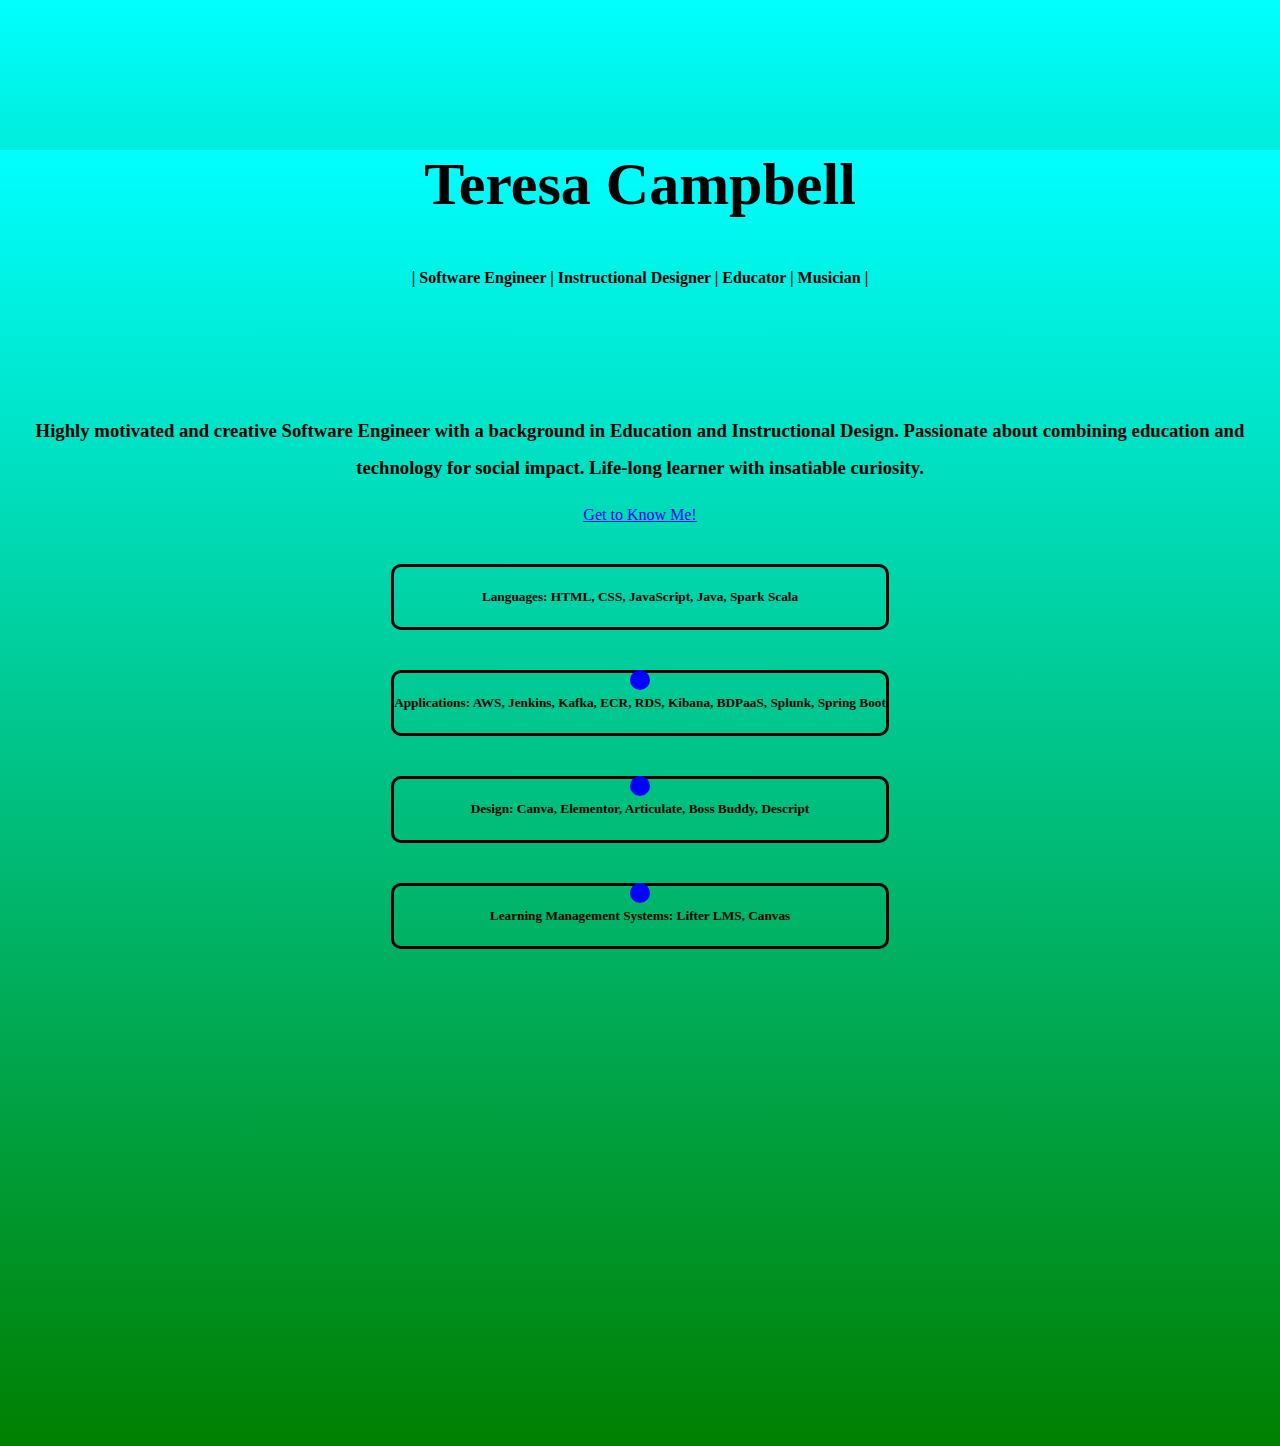
<file: index.html>
<!DOCTYPE html>
<html lang="en">

<head>
    <meta charset="UTF-8">
    <meta http-equiv="X-UA-Compatible" content="IE=edge">
    <meta name="viewport" content="width=device-width, initial-scale=1.0">

    <link href="https://cdn.jsdelivr.net/npm/bootstrap@5.1.3/dist/css/bootstrap.min.css" rel="stylesheet"
        integrity="sha384-1BmE4kWBq78iYhFldvKuhfTAU6auU8tT94WrHftjDbrCEXSU1oBoqyl2QvZ6jIW3" crossorigin="anonymous">
    <link rel="stylesheet" href="https://use.fontawesome.com/releases/v5.15.4/css/all.css"
        integrity="sha384-DyZ88mC6Up2uqS4h/KRgHuoeGwBcD4Ng9SiP4dIRy0EXTlnuz47vAwmeGwVChigm" crossorigin="anonymous">

    <link rel="stylesheet" href="./Assets/Style sheet/stylesheet1.css">
    <link rel ="script" href ="./Assets/js/script.js">

    <title>Teresa Campbell</title>

</head>



<body>
<section class ="page1">
    <div class="container-fluid">
        <div class="row" id="row1">
            <div class="col-12" id="bio">
                <h1>Teresa Campbell</h1>
                <h4>| Software Engineer | Instructional Designer | Educator | Musician |</h4>
                <!--<img src = "./headshot resize.jpg" alt= "a picture of Teresa Campbell" width= "250" height= "169"> -->
            
        </div>
    </div>
    <div class="social-media">
        <div class="row" id="row2">
            <div class="col-3" id="github">
                <a href ="https://github.com/tcampbell01" target ="_blank"><i class="fab fa-github"></i></a>
            </div>
            <div class="col-3" id="linkedin">
                <a href ="https://www.linkedin.com/in/teresa-campbell-08587010b" target ="_blank"><i class="fab fa-linkedin"></i></a>
            </div>
            <div class="col-3" id="resume">
               <a href ="https://drive.google.com/file/d/1BQskZKCqKB6ZSktB2T9jX5v_Uo30Imsv/view?usp=sharing" target ="_blank"> <i class="fas fa-file-pdf"></i></a> 
        </div>
        <div class="col-3" id="email">
            <a href ="mailto:teresa.j.campbell@gmail.com"> <i class="fas fa-envelope"></i></a>
           
     </div>
    </div>
    </div>
    <div class ="statement">
        <div class="row" id="row3">
            <div class ="col-2"></div>
            <div class="col-8" id="brand-statement">
                <h3>Highly motivated and creative Software Engineer with a background in Education and Instructional Design. Passionate about combining education and technology for social impact.  Life-long learner with insatiable curiosity. </h3>
            </div>
            <div class ="col-2"></div>
        </div>
    </div>
    </div>
    <div class="col-12">

        <a href="./Page2.html" type="button" class="btn btn-light" id="know-me">Get to Know Me!</a>
    </div>
    <div class="container-fluid">
        <div class="row" id="row4">
            <div class="col-2"></div>
            <div class="col-8">
                <div class="container-fluid">
                    <div class="row" id="row5">
                        <div class="col-12">
                            <div class="row">
                                <div class="col-12" id="Proficiencies">
                                    <h5><strong>Languages:</strong> HTML, CSS, JavaScript, Java, Spark Scala</h5>
                                </div>
                            </div>
                            <!-- Blue dot between Proficiencies and Proficiencies2 -->
                            <div class="blue-dot"></div>
                            <div class="row">
                                <div class="col-12" id="Proficiencies2">
                                    <h5><strong>Applications:</strong> AWS, Jenkins, Kafka, ECR, RDS, Kibana, BDPaaS, Splunk, Spring Boot</h5>
                                </div>
                            </div>
                            <!-- Blue dot between Proficiencies2 and Proficiencies3 -->
                            <div class="blue-dot"></div>
                            <div class="row">
                                <div class="col-12" id="Proficiencies3">
                                    <h5><strong>Design:</strong> Canva, Elementor, Articulate, Boss Buddy, Descript</h5>
                                </div>
                            </div>
                            <!-- Blue dot between Proficiencies3 and Proficiencies4 -->
                            <div class="blue-dot"></div>
                            <div class="row">
                                <div class="col-12" id="Proficiencies4">
                                    <h5><strong>Learning Management Systems:</strong> Lifter LMS, Canvas</h5>
                                </div>
                            </div>
                        </div>
                    </div>
                </div>
            </div>
            <div class="col-2"></div>
        </div>
    </div>
    
   

</section>
  

    <!--page 2 of portfolio-->

    
   
</body>

</html>
</file>
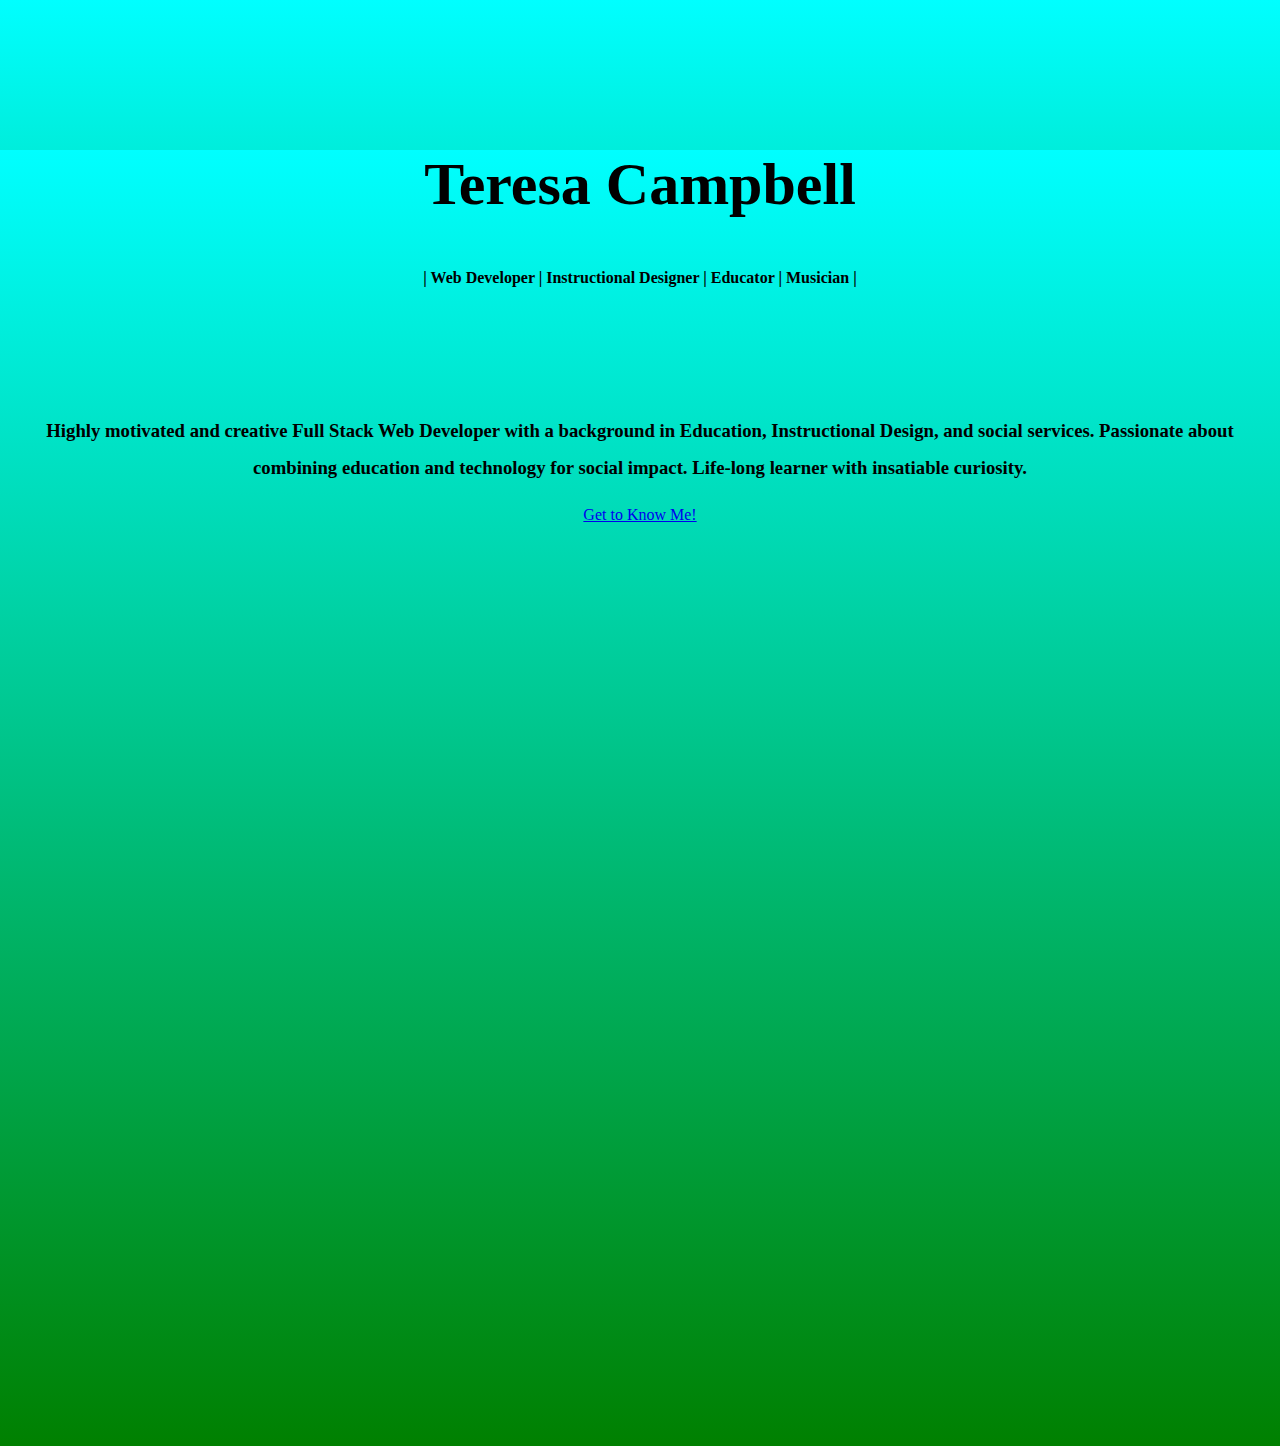
<file: Page1.html>
<!DOCTYPE html>
<html lang="en">

<head>
    <meta charset="UTF-8">
    <meta http-equiv="X-UA-Compatible" content="IE=edge">
    <meta name="viewport" content="width=device-width, initial-scale=1.0">

    <link href="https://cdn.jsdelivr.net/npm/bootstrap@5.1.3/dist/css/bootstrap.min.css" rel="stylesheet"
        integrity="sha384-1BmE4kWBq78iYhFldvKuhfTAU6auU8tT94WrHftjDbrCEXSU1oBoqyl2QvZ6jIW3" crossorigin="anonymous">
    <link rel="stylesheet" href="https://use.fontawesome.com/releases/v5.15.4/css/all.css"
        integrity="sha384-DyZ88mC6Up2uqS4h/KRgHuoeGwBcD4Ng9SiP4dIRy0EXTlnuz47vAwmeGwVChigm" crossorigin="anonymous">

    <link rel="stylesheet" href="./Assets/Style sheet/stylesheet1.css">
    <link rel ="script" href ="./Assets/js/script.js">

    <title>Teresa Campbell</title>

</head>


<body>
<section class ="page1">
    <div class="container-fluid">
        <div class="row" id="row1">
            <div class="col-12" id="bio">
                <h1>Teresa Campbell</h1>
                <h4>| Web Developer | Instructional Designer | Educator | Musician |</h4>
                <!--<img src = "./headshot resize.jpg" alt= "a picture of Teresa Campbell" width= "250" height= "169"> -->
            
        </div>
    </div>
    <div class="social-media">
        <div class="row" id="row2">
            <div class="col-3" id="github">
                <a href ="https://github.com/tcampbell01" target ="_blank"><i class="fab fa-github"></i></a>
            </div>
            <div class="col-3" id="linkedin">
                <a href ="https://www.linkedin.com/in/teresa-campbell-08587010b" target ="_blank"><i class="fab fa-linkedin"></i></a>
            </div>
            <div class="col-3" id="resume">
               <a href ="file:///C:/Users/teres/Desktop/T%20Campbell%20Resume%202022.pdf" target ="_blank"> <i class="fas fa-file-pdf"></i></a> 
        </div>
        <div class="col-3" id="email">
            <a href ="mailto:teresa.j.campbell@icloud.com"> <i class="fas fa-envelope"></i></a>
     </div>
    </div>
    </div>
    <div class ="statement">
        <div class="row" id="row3">
            <div class ="col-2"></div>
            <div class="col-8" id="brand-statement">
                <h3>Highly motivated and creative Full Stack Web Developer with a background in Education, Instructional Design, and social services. Passionate about combining education and technology for social impact.  Life-long learner with insatiable curiosity. </h3>
            </div>
            <div class ="col-2"></div>
        </div>
    </div>
    </div>


    <div class="col-12">

        <a href="./Page2.html" type="button" class="btn btn-light" id="know-me">Get to Know Me!</a>
    </div>

</section>
  

    <!--page 2 of portfolio-->

    
   
</body>

</html>
</file>
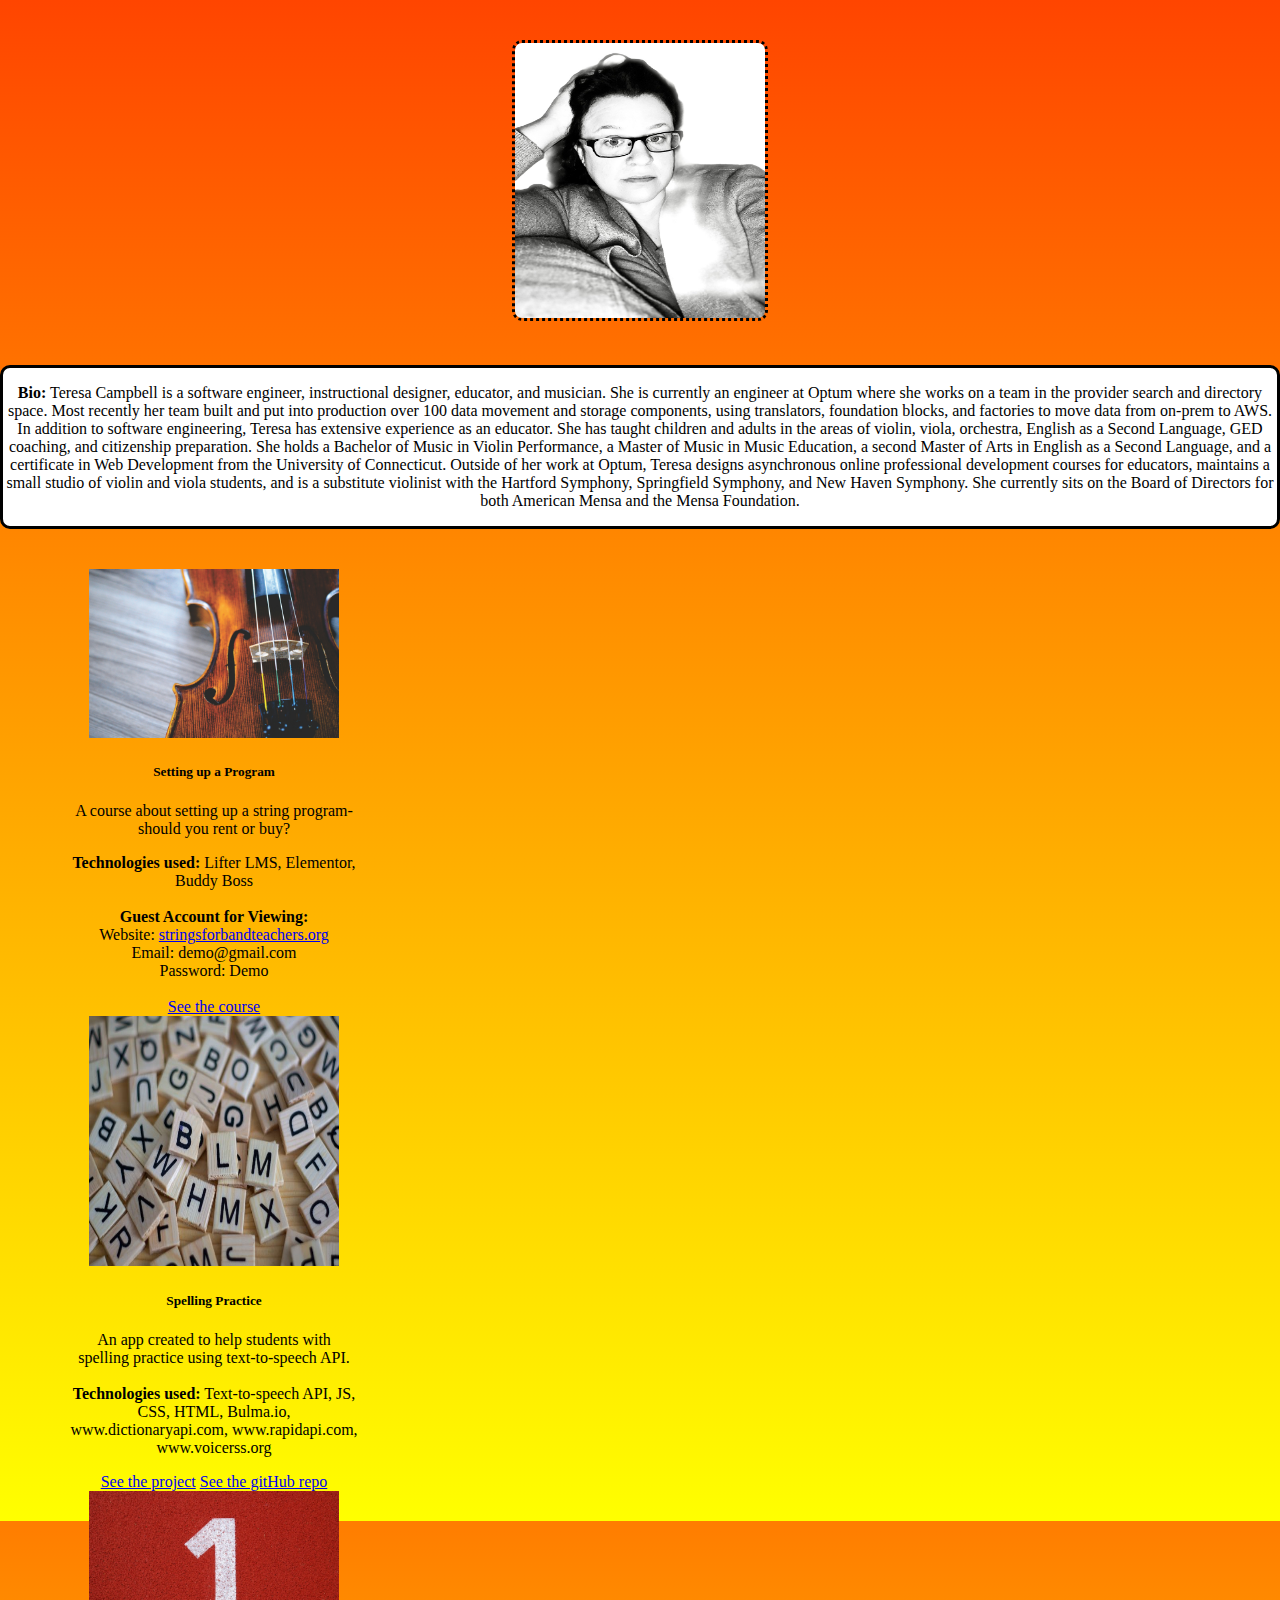
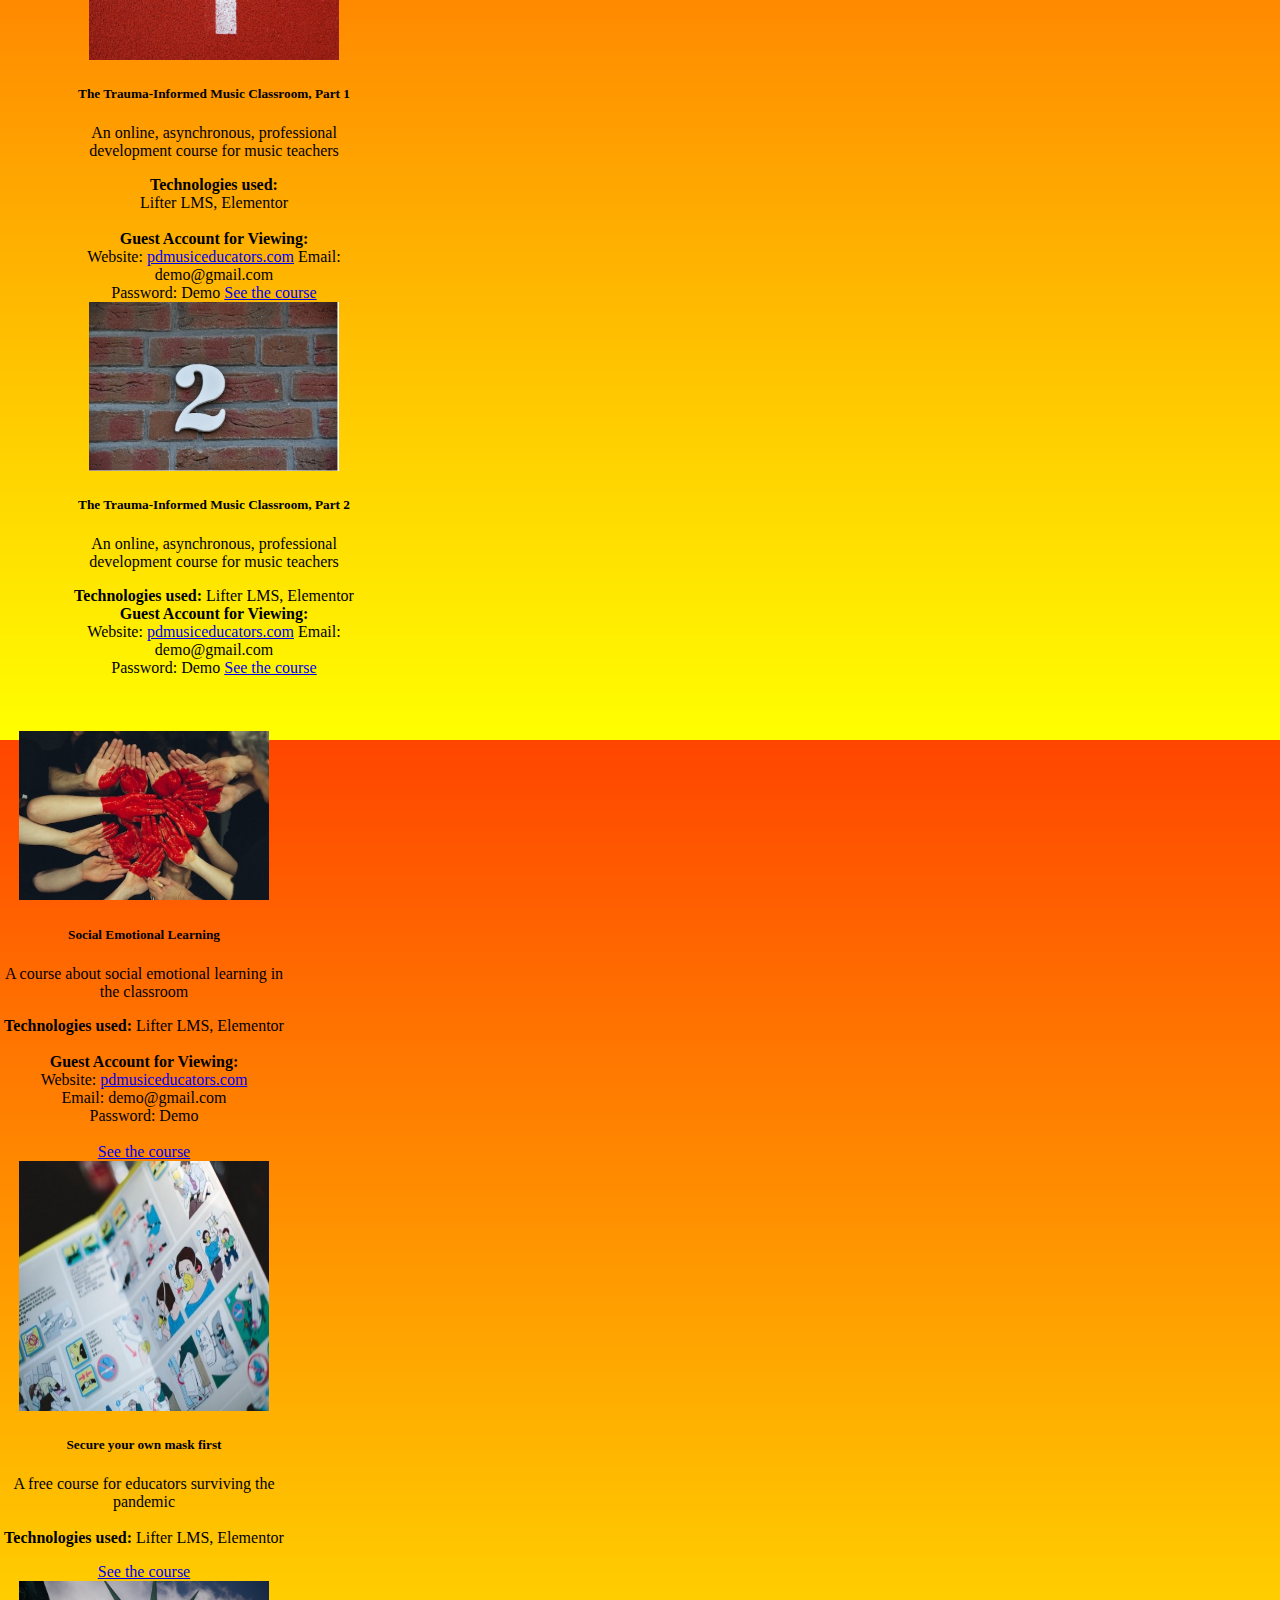
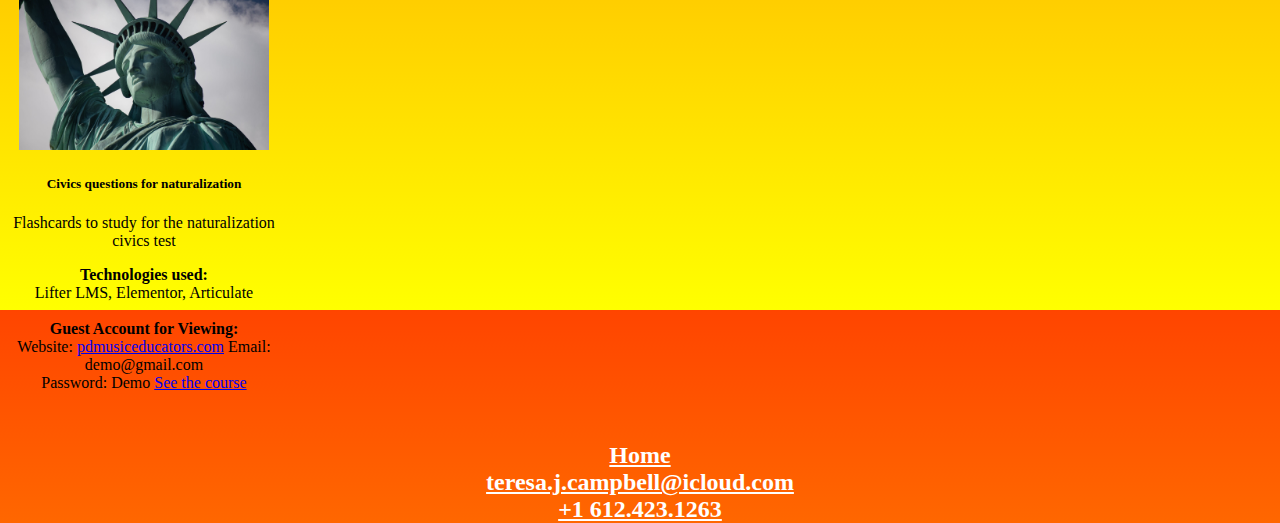
<file: Page2.html>
<!DOCTYPE html>
<html lang="en">

<head>
    <meta charset="UTF-8">
    <meta http-equiv="X-UA-Compatible" content="IE=edge">
    <meta name="viewport" content="width=device-width, initial-scale=1.0">

    <link href="https://cdn.jsdelivr.net/npm/bootstrap@5.1.3/dist/css/bootstrap.min.css" rel="stylesheet"
        integrity="sha384-1BmE4kWBq78iYhFldvKuhfTAU6auU8tT94WrHftjDbrCEXSU1oBoqyl2QvZ6jIW3" crossorigin="anonymous">
    <link rel="stylesheet" href="https://use.fontawesome.com/releases/v5.15.4/css/all.css"
        integrity="sha384-DyZ88mC6Up2uqS4h/KRgHuoeGwBcD4Ng9SiP4dIRy0EXTlnuz47vAwmeGwVChigm" crossorigin="anonymous">

    <link rel="stylesheet" href="./Assets/Style sheet/stylesheet2.css">
    <link rel ="script" href ="./Assets/js/script.js">

    <title>Teresa Campbell</title>

</head>

<body>
    <section class="page2">
        <div class="container-fluid">
            <div class="row" id="row1">
                <div class="col-1" id="blank-column1"></div>

                <div class="col-2" id="headshot-section">
                    <img src="./Assets/images/headshot2.jpeg" id = "img1" alt="a picture of Teresa Campbell" width="250" height="275">
                </div>
                <div class="col-1" id="blank-column"></div>

                <div class="col-7" id="bio-section">
                    <p><strong>Bio:</strong> Teresa Campbell is a software engineer, instructional designer, educator, and musician.  She is currently an engineer at Optum where she works on a team in the provider search and directory space.  Most recently her team built and put into production over 100 data movement and storage components, using translators, foundation blocks, and factories to move data from on-prem to AWS.  In addition to software engineering, Teresa has extensive experience as an educator.  She has taught children and adults in the areas of violin, viola, orchestra, English as a Second Language, GED coaching, and citizenship preparation. She holds a Bachelor of Music in Violin Performance, a Master of Music in Music Education, a second Master of Arts in English as a Second Language, and a certificate in Web Development from the University of Connecticut. Outside of her work at Optum, Teresa designs asynchronous online professional development courses for educators, maintains a small studio of violin and viola students, and is a substitute violinist with the Hartford Symphony, Springfield Symphony, and New Haven Symphony. She currently sits on the Board of Directors for both American Mensa and the Mensa Foundation. </p>
                </div>
                <div class="col-1" id="blank-column"></div>

            </div>
        </div>

     <div class="container-fluid ">
            <div class="row" id="row2">
                <div class="col-3">
                    <div class="card" style="width: 18rem;">
                      <img class="card-img-top" src="./Assets/images/providence-doucet-wPaBwop_rSo-unsplash-1.jpg" alt="Setting up a program" width= "250" height ="169">
                      <div class="card-body">
                        <h5 class="card-title">Setting up a Program</h5>
                        <p class="card-text">A course about setting up a string program- should you rent or buy? </p>
                        
                        <strong>Technologies used: </strong>Lifter LMS, Elementor, Buddy Boss
                        <br>
                        <br>
                      <strong>Guest Account for Viewing: </strong> 
                      <br>
                      Website: <a href="http://stringsforbandteachers.org" target ="_blank">stringsforbandteachers.org</a>
                      <br>
                      Email: demo@gmail.com
                      <br>
                      Password: Demo
                        
                        <br>
                        <br>
                        <a href="http://stringsforbandteachers.org/" target ="_blank" class="btn btn-dark">See the course</a>
                         
                      </div>
              </div>
              </div>

                  <div class ="col-3">
                  <div class="card" style="width: 18rem;">
                    <img class="card-img-top" src="./Assets/images/spelling.jpg" alt="" width= "250" height ="250">
                    <div class="card-body">
                      <h5 class="card-title">Spelling Practice</h5>
                      <p class="card-text">An app created to help students with spelling practice using text-to-speech API. 
                          <br>
                          <br>
                          <strong>Technologies used:</strong>	Text-to-speech API, JS, CSS, HTML,
                        	 Bulma.io, www.dictionaryapi.com, www.rapidapi.com, www.voicerss.org	
                        
                      </p>
                      <a href="https://zacharycampanelli.github.io/SpellingPractice/" target ="_blank" class="btn btn-dark">See the project</a>
                      <a href="https://github.com/Zacharycampanelli/SpellingPractice" target ="_blank" class="btn btn-dark" id ="repo-btn">See the gitHub repo</a>
                    </div>
                  </div>
                  </div>

                 <div class="col-3">
                  <div class="card" style="width: 18rem;">
                    <img class="card-img-top" src="./Assets/images/part-one.jpg" alt="an image with the number 1 on it" width= "250" height ="169">
                    <div class="card-body">
                      <h5 class="card-title">The Trauma-Informed Music Classroom, Part 1</h5>
                      <p class="card-text">An online, asynchronous, professional development course for music teachers</p>
                      
                      <strong>Technologies used: </strong>
                      <br>
                      Lifter LMS, Elementor
                      <br>
                      <br>
                      <strong>Guest Account for Viewing: </strong> 
                      <br>
                      Website: <a href="https://pdmusiceducators.com" target ="_blank">pdmusiceducators.com</a>
                      Email: demo@gmail.com
                      <br>
                      Password: Demo
                      <a href="https://pdmusiceducators.com" class="btn btn-dark" id ="HPL-btn">See the course</a>
                    </div>
                  </div>
                 </div>
                    
                    <div class="col-3">
                        <div class="card" style="width: 18rem;">
                          <img class="card-img-top" src="./Assets/images/trauma 2.jpg" alt="The number 2" width= "250" height ="169">
                          <div class="card-body">
                            <h5 class="card-title">The Trauma-Informed Music Classroom, Part 2</h5>
                            <p class="card-text">An online, asynchronous, professional development course for music teachers</p>
                            
                            <strong>Technologies used: </strong>Lifter LMS, Elementor 
                            
                            <strong>Guest Account for Viewing: </strong> 
                      <br>
                      Website: <a href="https://pdmusiceducators.com" target ="_blank">pdmusiceducators.com</a>
                      Email: demo@gmail.com
                      <br>
                      Password: Demo
                      <a href="https://pdmusiceducators.com" class="btn btn-dark" id ="HPL-btn">See the course</a>
                    </div>
                  </div>
                 </div>
                
                  
            </div>
     </div>
     <br>
     <br>
     <br>

     <div class="container-fluid ">
     <div class="row" id="row3">
        <div class="col-2" id="blank-column1"></div>

            <div class="col-3">
                <div class="card" style="width: 18rem;">
                  <img class="card-img-top" src="./Assets/images/SEL.jpg" alt="Social Emotional Learning" width= "250" height ="169">
                  <div class="card-body">
                    <h5 class="card-title">Social Emotional Learning</h5>
                    <p class="card-text">A course about social emotional learning in the classroom </p>
                    
                    <strong>Technologies used: </strong>Lifter LMS, Elementor
                    <br>
                    <br>
                  <strong>Guest Account for Viewing: </strong> 
                  <br>
                  Website: <a href="https://pdmusiceducators.com/" target ="_blank">pdmusiceducators.com</a>
                  <br>
                  Email: demo@gmail.com
                  <br>
                  Password: Demo
                    
                    <br>
                    <br>
                    <a href="https://pdmusiceducators.com/" target ="_blank" class="btn btn-dark">See the course</a>
                     
                  </div>
          </div>
          </div>

              <div class ="col-3">
              <div class="card" style="width: 18rem;">
                <img class="card-img-top" src="./Assets/images/secure your own mask first.jpg" alt="" width= "250" height ="250">
                <div class="card-body">
                  <h5 class="card-title">Secure your own mask first</h5>
                  <p class="card-text">A free course for educators surviving the pandemic 
                      <br>
                      <br>
                      <strong>Technologies used:</strong> Lifter LMS, Elementor	
                    
                  </p>
                  <a href="https://pdmusiceducators.com/" target ="_blank" class="btn btn-dark">See the course</a>
    
                </div>
              </div>
              </div>

             <div class="col-3">
              <div class="card" style="width: 18rem;">
                <img class="card-img-top" src="./Assets/images/statue of liberty.jpg" alt="the statue of liberty" width= "250" height ="169">
                <div class="card-body">
                  <h5 class="card-title">Civics questions for naturalization</h5>
                  <p class="card-text">Flashcards to study for the naturalization civics test</p>
                  
                  <strong>Technologies used: </strong>
                  <br>
                  Lifter LMS, Elementor, Articulate
                  <br>
                  <br>
                  <strong>Guest Account for Viewing: </strong> 
                  <br>
                  Website: <a href="https://pdmusiceducators.com/" target ="_blank">pdmusiceducators.com</a>
                  Email: demo@gmail.com
                  <br>
                  Password: Demo
                  <a href="https://pdmusiceducators.com/" class="btn btn-dark" id ="HPL-btn">See the course</a>
                </div>
              </div>
             </div>
                
              </>
             </div>
            
              
        </div>
 </div>
    </sec
    
    
     
    
                 
           
                 
   

    <footer>
     
        <div class="container-fluid" id= "footer">
            <div class="row">
                <nav class="nav">
                    <div class="col-4">
                        <li class="nav-item">
                            <a class="nav-link" id="nav-link" href="./index.html">Home</a>
                        </li>
                    </div>
                    <div class="col-4">
                        <li class="nav-item">
                        <a class="nav-link" id="nav-link" href="mailto:teresa.j.campbell@icloud.com">teresa.j.campbell@icloud.com</a>
                        </li>
                    </div>
                    <div class="col-4">
                        <li class="nav-item">
                            <a class="nav-link" id="nav-link" href="tel:+16124231263">+1 612.423.1263</a>
                        </li>
                    </div>
                   
                </nav>
            </div>
        </div>
    </footer>
    <script src="https://cdn.jsdelivr.net/npm/bootstrap@5.1.3/dist/js/bootstrap.bundle.min.js"
        integrity="sha384-ka7Sk0Gln4gmtz2MlQnikT1wXgYsOg+OMhuP+IlRH9sENBO0LRn5q+8nbTov4+1p"
        crossorigin="anonymous"></script>
</body>
</section>

</html>
</file>
<file: Assets/Style sheet/stylesheet1.css>
html, body {
    background-color:lightblue;
    background-image:linear-gradient(aqua, green);
    height:120%;
    margin:0;
    text-align:center;
    

}

h1, h4 {
    text-align:center;

}

h1 {
    margin-top: 150px;
    margin-bottom: 50px;
    font-size: 60px;
}

h4 {
    margin-bottom: 40px;
}

#know-me {
    width: fit-content;
    margin-top:40px;
    
}
#github {
    font-size: 38px;
    margin-top:15px;
}

#linkedin {
    font-size:38px;
    margin-top:15px;
}

#resume {
    font-size:38px;
    margin-top:15px;
}

#email {
    font-size:38px;
    margin-top:15px;
}

#row2 {
    align-items:center;
    width:100%;
    display:flex;
    flex-direction:row;
    justify-content:center;
    
}

#brand-statement {
    margin-left:25px;
    margin-right:25px;
    margin-top:70px;
    text-align:center;
    line-height: 2;
}

/* Center the rows */
#row5 {
    display: flex;
    justify-content: center;
}

/* Adjust margins for each Proficiencies */
#Proficiencies,
#Proficiencies2,
#Proficiencies3,
#Proficiencies4 {
    margin-top: 40px;
    border-style: solid;
    border-color: black;
    border-radius: 10px;
    margin-bottom: 40px;
}

.blue-dot {
    width: 20px;
    height: 20px;
    background-color: blue;
    border-radius: 50%;
    position: absolute;
    z-index: 1; /* Ensure the dot is above the proficiency blocks */
    left: 50%;
    transform: translateX(-50%);
}

/* Position the blue dots vertically between proficiency blocks */
#Proficiencies2 .blue-dot {
    top: calc(100% + 20px); /* Distance below Proficiencies2 */
}

#Proficiencies3 .blue-dot {
    top: calc(100% + 20px); /* Distance below Proficiencies3 */
}

#Proficiencies4 .blue-dot {
    top: calc(100% + 20px); /* Distance below Proficiencies4 */
}
</file>
<file: Assets/Style sheet/stylesheet2.css>
html, body {
    background-color:orangered;
    background-image:linear-gradient(orangered, yellow);
    height:130%;
    margin:0;
    text-align:center;
    display:flex;
    flex-wrap:wrap;
    flex-direction:row;
    

}

#img1 {
    border-style:dotted;
    border-color:black;
    border-radius:10px;
}

#headshot-section {
    margin-top: 40px;
    
}

#bio-section {
    margin-top:40px;
    background-color:white;
    border-style:solid;
    border-color:black;
    border-radius:10px;
}
#row2 {
    margin-top:40px;
    margin-left:70px;
}
#repo-btn {
    margin-top: 15px;
}
#Proficiencies {
    margin-top:40px;
    background-color:white;
    border-style:solid;
    border-color:black;
    border-radius:10px;
    margin-bottom: 40px;
}
#HPL-btn {
    margin-top:15px;
}

#footer {
    color:White;
    text-align:center;
    font-weight:bold;
    font-size:24px;
    margin-top: 50px;
    align-items:center;

}
#nav-link {
color:white;
margin-top:40px;
}
</file>
